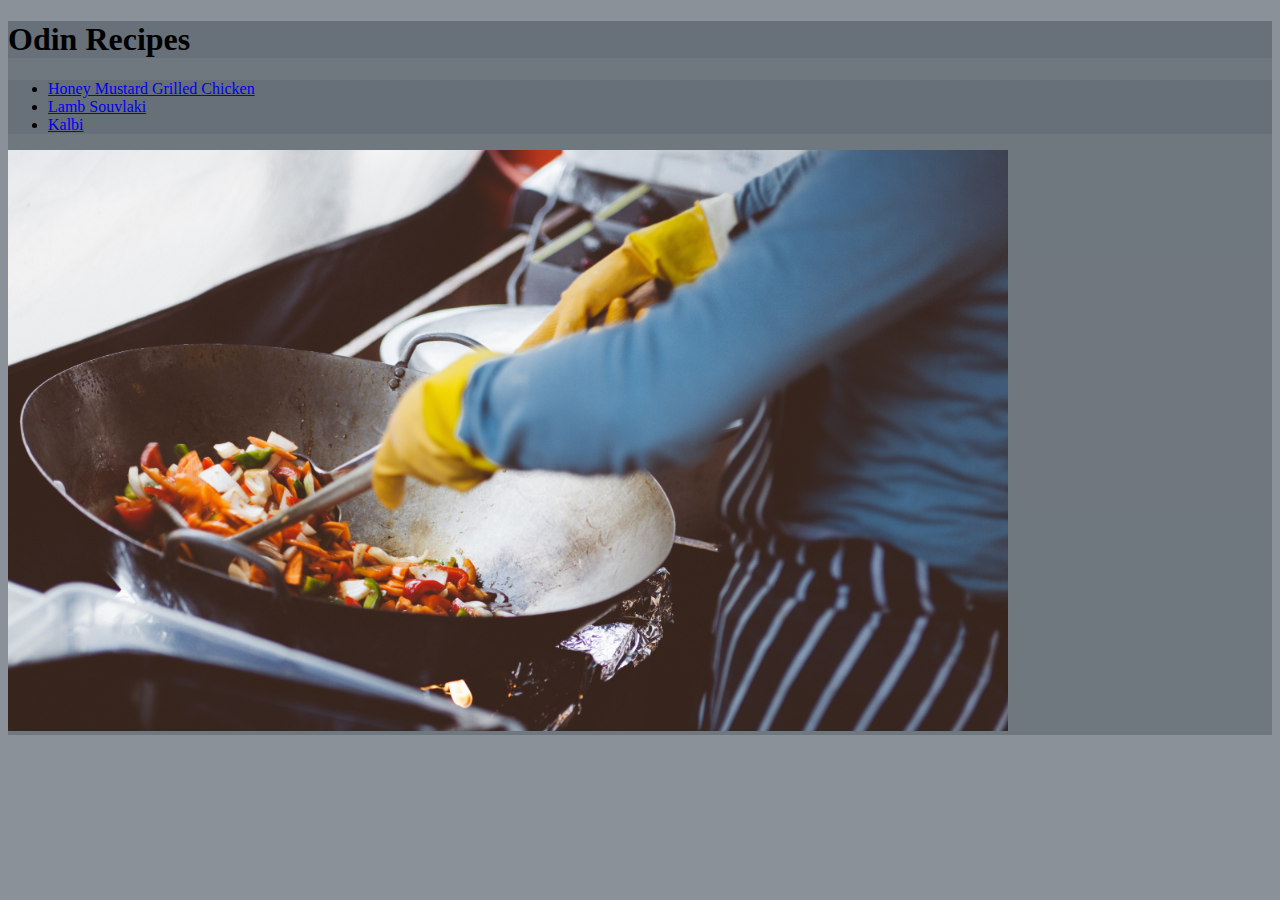
<file: index.html>
<!DOCTYPE html>
<html lang="en">
<head>
    <meta charset="UTF-8">
    <meta http-equiv="X-UA-Compatible" content="IE=edge">
    <meta name="viewport" content="width=device-width, initial-scale=1.0">
    <title>Recipe Website</title>
    <link rel="stylesheet" href="style.css">
</head>
<body>
    
    <h1>Odin Recipes</h1>

    <ul>
        <li><a href="./recipes/honey-mustard-grilled-chicken.html">Honey Mustard Grilled Chicken</a></li>
        <li><a href="./recipes/lamb-souvlaki.html">Lamb Souvlaki</a></li>
        <li><a href="./recipes/kalbi.html">Kalbi</a></li>
    </ul>

    <img id="homeimage" src="./images/cooking.jpg" alt="Cooking with a wok">

</body>
</html>
</file>
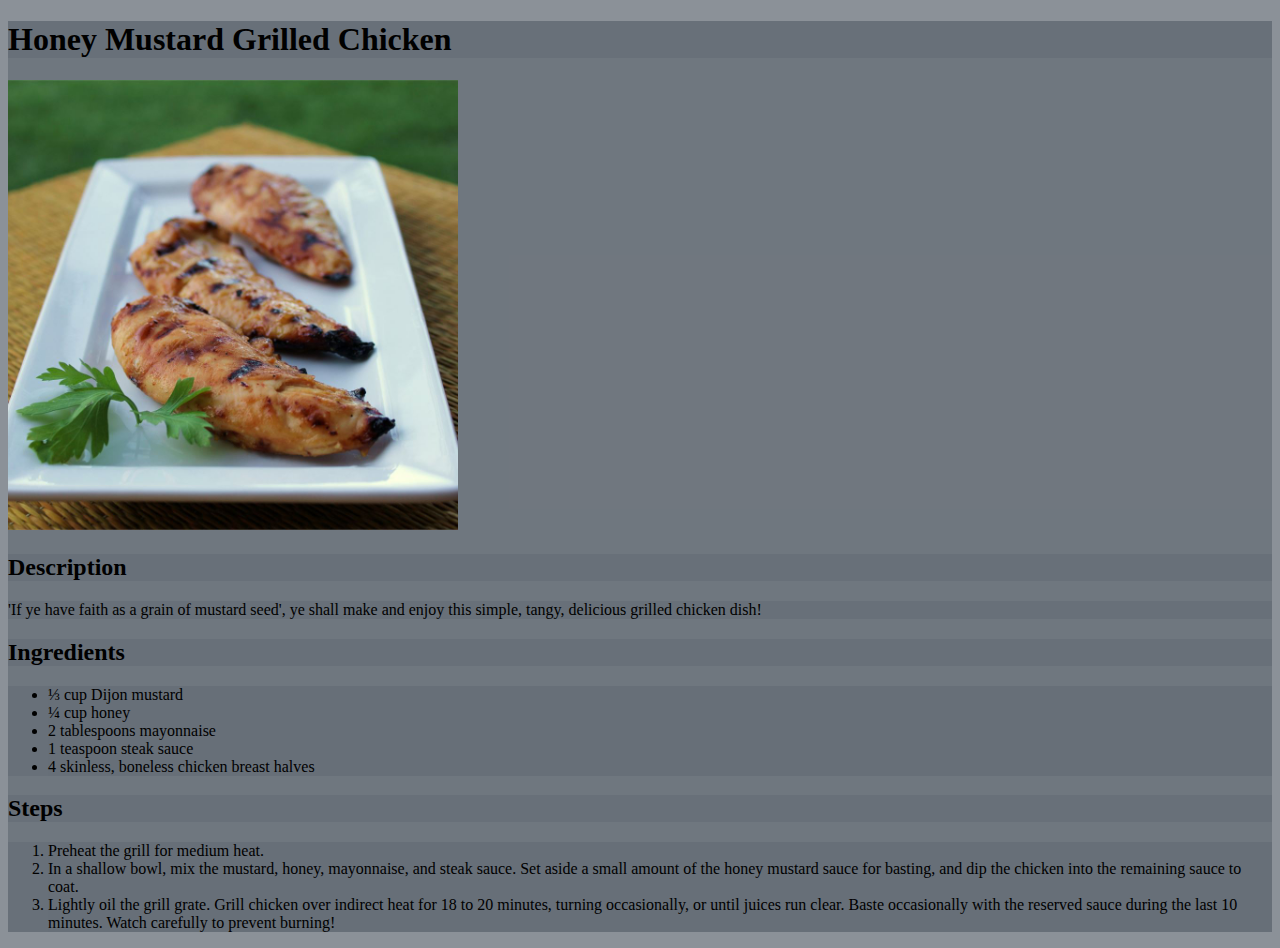
<file: recipes/honey-mustard-grilled-chicken.html>
<!DOCTYPE html>
<html lang="en">
<head>
    <meta charset="UTF-8">
    <meta http-equiv="X-UA-Compatible" content="IE=edge">
    <meta name="viewport" content="width=device-width, initial-scale=1.0">
    <title>Document</title>
    <link rel="stylesheet" href="../style.css">
</head>
<body>
    <h1>Honey Mustard Grilled Chicken</h1>
    <img class="recipeimage" src="../images/grilled-chicken.jpeg" alt="Grilled Chicken">
    
    <h2>Description</h2>

    <p>'If ye have faith as a grain of mustard seed', ye shall make and enjoy this simple, tangy, delicious grilled chicken dish!</p>

    <h2>Ingredients</h2>

    <ul>
        <li>⅓ cup Dijon mustard</li>
        <li>¼ cup honey</li>
        <li>2 tablespoons mayonnaise</li>
        <li>1 teaspoon steak sauce</li>
        <li>4 skinless, boneless chicken breast halves</li>
    </ul>

    <h2>Steps</h2>

    <ol>
        <li>Preheat the grill for medium heat.</li>
        <li>In a shallow bowl, mix the mustard, honey, mayonnaise, and steak sauce. Set aside a small amount of the honey mustard sauce for basting, and dip the chicken into the remaining sauce to coat.</li>
        <li>Lightly oil the grill grate. Grill chicken over indirect heat for 18 to 20 minutes, turning occasionally, or until juices run clear. Baste occasionally with the reserved sauce during the last 10 minutes. Watch carefully to prevent burning!</li>
    </ol>
</body>
</html>
</file>
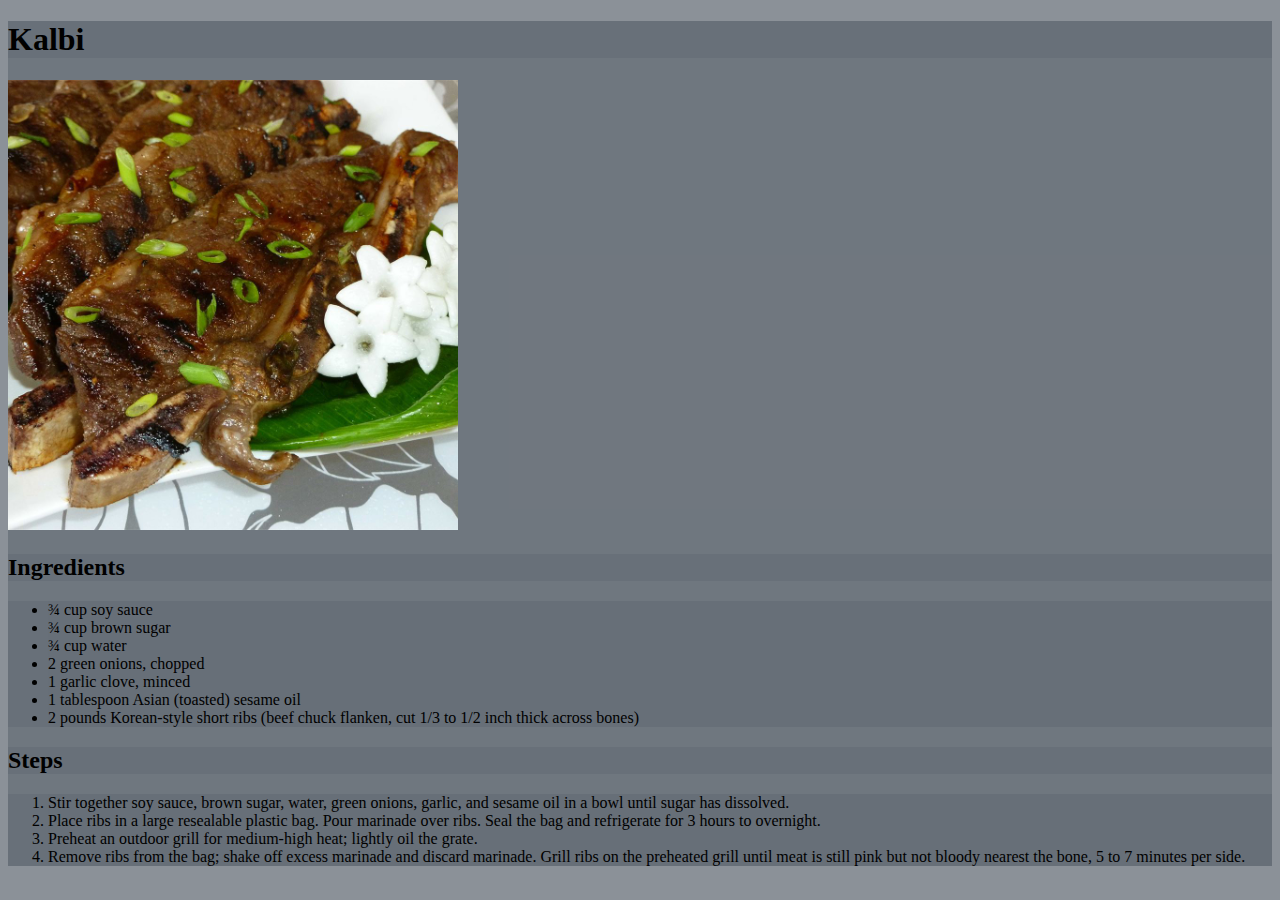
<file: recipes/kalbi.html>
<!DOCTYPE html>
<html lang="en">
<head>
    <meta charset="UTF-8">
    <meta http-equiv="X-UA-Compatible" content="IE=edge">
    <meta name="viewport" content="width=device-width, initial-scale=1.0">
    <title>Document</title>
    <link rel="stylesheet" href="../style.css">
</head>
<body>
    
    <h1>Kalbi</h1>

    <img class="recipeimage" src="../images/kalbi.jpeg" alt="Kalbi">

    <!--https://www.allrecipes.com/recipe/96698/kalbi-korean-bbq-short-ribs/-->

    <h2>Ingredients</h2>

    <ul>
        <li>¾ cup soy sauce</li>
        <li>¾ cup brown sugar</li>
        <li>¾ cup water</li>
        <li>2 green onions, chopped</li>
        <li>1 garlic clove, minced</li>
        <li>1 tablespoon Asian (toasted) sesame oil</li>
        <li>2 pounds Korean-style short ribs (beef chuck flanken, cut 1/3 to 1/2 inch thick across bones)</li>
    </ul>

    <h2>Steps</h2>

    <ol>
        <li>Stir together soy sauce, brown sugar, water, green onions, garlic, and sesame oil in a bowl until sugar has dissolved.</li>
        <li>Place ribs in a large resealable plastic bag. Pour marinade over ribs. Seal the bag and refrigerate for 3 hours to overnight.</li>
        <li>Preheat an outdoor grill for medium-high heat; lightly oil the grate.</li>
        <li>Remove ribs from the bag; shake off excess marinade and discard marinade. Grill ribs on the preheated grill until meat is still pink but not bloody nearest the bone, 5 to 7 minutes per side.</li>
    </ol>

</body>
</html>
</file>
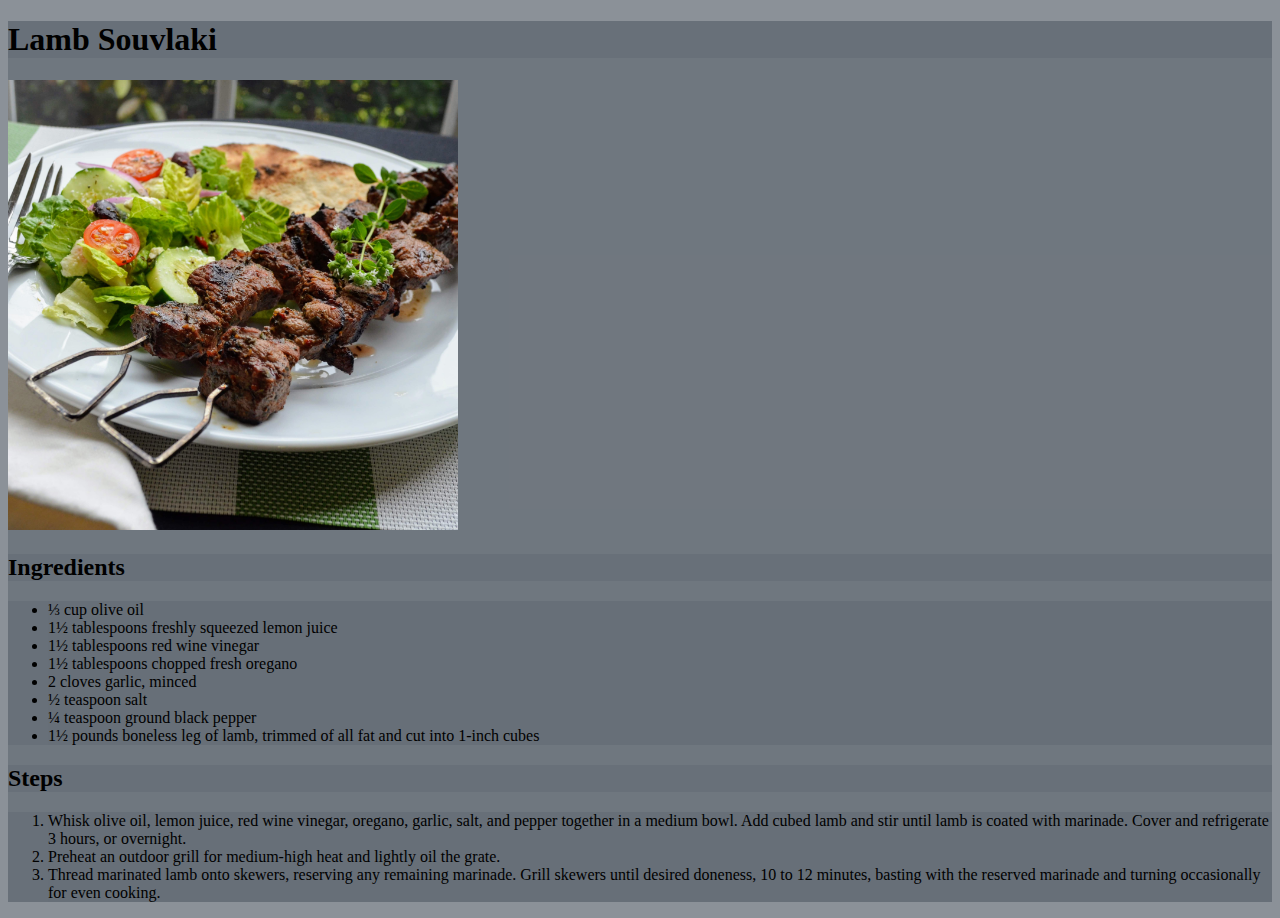
<file: recipes/lamb-souvlaki.html>
<!DOCTYPE html>
<html lang="en">
<head>
    <meta charset="UTF-8">
    <meta http-equiv="X-UA-Compatible" content="IE=edge">
    <meta name="viewport" content="width=device-width, initial-scale=1.0">
    <title>Document</title>
    <link rel="stylesheet" href="../style.css">
</head>
<body>
    
    <h1>Lamb Souvlaki</h1>
    
    <img class="recipeimage" src="../images/lamb-souvlaki.jpeg" alt="Lamb Souvlaki with a side of mixed vegatables and flat bread">

    <h2>Ingredients</h2>

    <ul>
        <li>⅓ cup olive oil</li>
        <li>1½ tablespoons freshly squeezed lemon juice</li>
        <li>1½ tablespoons red wine vinegar</li>
        <li>1½ tablespoons chopped fresh oregano</li>
        <li>2 cloves garlic, minced</li>
        <li>½ teaspoon salt</li>
        <li>¼ teaspoon ground black pepper</li>
        <li>1½ pounds boneless leg of lamb, trimmed of all fat and cut into 1-inch cubes</li>
    </ul>

    <h2>Steps</h2>

    <ol>
        <li>Whisk olive oil, lemon juice, red wine vinegar, oregano, garlic, salt, and pepper together in a medium bowl. Add cubed lamb and stir until lamb is coated with marinade. Cover and refrigerate 3 hours, or overnight.</li>
        <li>Preheat an outdoor grill for medium-high heat and lightly oil the grate.</li>
        <li>Thread marinated lamb onto skewers, reserving any remaining marinade. Grill skewers until desired doneness, 10 to 12 minutes, basting with the reserved marinade and turning occasionally for even cooking.</li>
    </ol>

</body>
</html>
</file>
<file: style.css>
* {
    background-color: rgba(103, 111, 119, 0.76);
    font-family: 'Times New Roman', Times, serif;
}

#homeimage, .recipeimage {
    height: auto;
}

#homeimage {
    width: 1000px;
}

.recipeimage {
    width: 450px;
}
</file>
